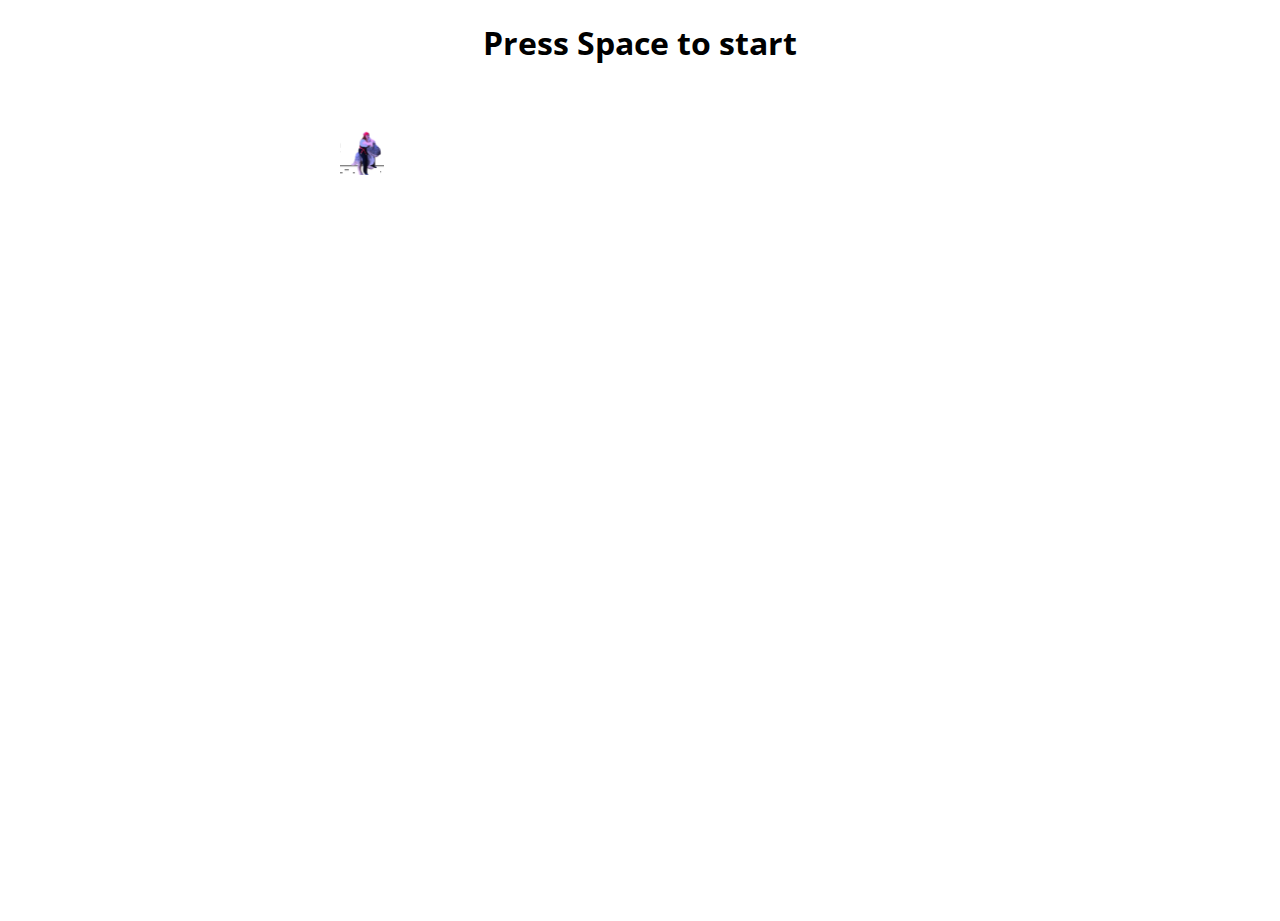
<file: index.html>
<!DOCTYPE html>
<html>
  <head>
    <meta charset="utf-8" />
    <meta
      name="viewport"
      content="width=device-width, initial-scale=1.0,maximum-scale=1.0, user-scalable=no"
    />
    <title>chrome easter egg: t-rex runner</title>
    <link rel="stylesheet" href="index.css" />
    <link
      href="https://fonts.googleapis.com/css?family=Open+Sans"
      rel="stylesheet"
    />
    <script src="index.js"></script>
  </head>

  <body id="t" class="offline">
    <div id="messageBox" class="sendmessage">
      <h1 style="text-align: center; font-family: 'Open Sans', sans-serif">
        Press Space to start
      </h1>
      <div class="niokbutton" onclick="okbuttonsend()"></div>
    </div>
    <div id="main-frame-error" class="interstitial-wrapper">
      <div id="main-content">
        <div class="icon icon-offline" alt=""></div>
      </div>
      <div id="offline-resources">
        <img
          id="offline-resources-1x"
          src="assets/default_100_percent/100-offline-sprite-bia-2.png"
        />
        <img
          id="offline-resources-2x"
          src="assets/default_200_percent/200-offline-sprite-bia-2.png"
        />
        <template id="audio-resources">
          <audio
            id="offline-sound-press"
            src="[data-uri]"
          ></audio>
          <audio
            id="offline-sound-hit"
            src="[data-uri]"
          ></audio>
          <audio
            id="offline-sound-reached"
            src="[data-uri]"
          ></audio>
        </template>
      </div>
    </div>
  </body>

  <script>
    document.onkeydown = function (evt) {
      evt = evt || window.event;
      if (evt.keyCode == 32) {
        var box = document.getElementById('messageBox');
        box.style.visibility = 'hidden';
      }
    };
  </script>
</html>
</file>
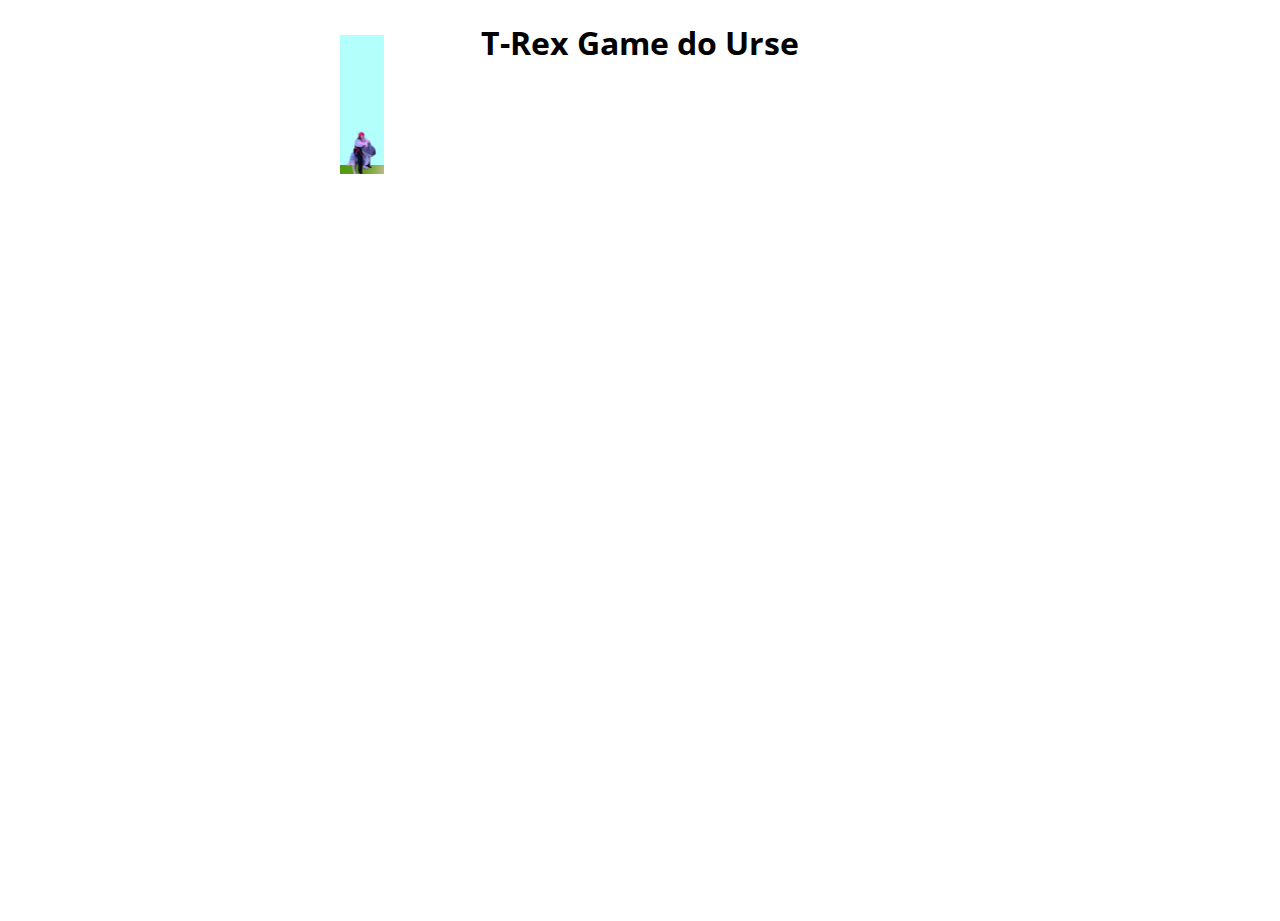
<file: manual-thema.html>
<!DOCTYPE html>
<html>
  <head>
    <meta charset="utf-8" />
    <meta
      name="viewport"
      content="width=device-width, initial-scale=1.0,maximum-scale=1.0, user-scalable=no"
    />
    <title>chrome easter egg: t-rex runner</title>
    <link rel="stylesheet" href="manual-thema.css" />
    <link
      href="https://fonts.googleapis.com/css?family=Open+Sans"
      rel="stylesheet"
    />
    <script src="index.js"></script>
  </head>

  <body id="t" class="offline">
    <div id="messageBox" class="sendmessage">
      <h1 style="text-align: center; font-family: 'Open Sans', sans-serif">
        T-Rex Game do Urse
      </h1>
      <div class="niokbutton" onclick="okbuttonsend()"></div>
    </div>
    <div id="main-frame-error" class="interstitial-wrapper">
      <div id="main-content">
        <div class="icon icon-offline" alt=""></div>
      </div>
      <div id="offline-resources">
        <img
          id="offline-resources-1x"
          src="assets/default_100_percent/100-offline-sprite-bia-5.png"
        />
        <img
          id="offline-resources-2x"
          src="assets/default_200_percent/200-offline-sprite-bia-4.png"
        />
        <template id="audio-resources">
          <audio
            id="offline-sound-press"
            src="[data-uri]"
          ></audio>
          <audio
            id="offline-sound-hit"
            src="[data-uri]"
          ></audio>
          <audio
            id="offline-sound-reached"
            src="[data-uri]"
          ></audio>
        </template>
      </div>
    </div>
  </body>

  <script>
    document.onkeydown = function (evt) {
      evt = evt || window.event;
      if (evt.keyCode == 32) {
        var box = document.getElementById('messageBox');
        box.style.visibility = 'hidden';
      }
    };
  </script>
</html>
</file>
<file: index.css>
/* Copyright 2013 The Chromium Authors. All rights reserved.
 * Use of this source code is governed by a BSD-style license that can be
 * found in the LICENSE file. */

html, body {
  padding: 0;
  margin: 0;
  width: 100%;
  height: 100%;
}

.icon {
  -webkit-user-select: none;
  user-select: none;
  display: inline-block;
}

.icon-offline {
  content: -webkit-image-set( url(assets/default_100_percent/100-error-offline.png) 1x, url(assets/default_200_percent/200-error-offline.png) 2x);
  position: relative;
}

.hidden {
  display: none;
}


/* Offline page */

.offline .interstitial-wrapper {
  color: #2b2b2b;
  font-size: 1em;
  line-height: 1.55;
  margin: 0 auto;
  max-width: 600px;
  padding-top: 100px;
  width: 100%;
}

.offline .runner-container {
  height: 150px;
  max-width: 600px;
  overflow: hidden;
  position: absolute;
  top: 35px;
  width: 44px;
}

.offline .runner-canvas {
  height: 150px;
  max-width: 600px;
  opacity: 1;
  overflow: hidden;
  position: absolute;
  top: 0;
  z-index: 2;
}

.offline .controller {
  background: rgba(247, 247, 247, .1);
  height: 100vh;
  left: 0;
  position: absolute;
  top: 0;
  width: 100vw;
  z-index: 1;
}

#offline-resources {
  display: none;
}

@media (max-width: 420px) {
  .suggested-left > #control-buttons, .suggested-right > #control-buttons {
    float: none;
  }
  .snackbar {
    left: 0;
    bottom: 0;
    width: 100%;
    border-radius: 0;
  }
}

@media (max-height: 350px) {
  h1 {
    margin: 0 0 15px;
  }
  .icon-offline {
    margin: 0 0 10px;
  }
  .interstitial-wrapper {
    margin-top: 5%;
  }
  .nav-wrapper {
    margin-top: 30px;
  }
}

@media (min-width: 600px) and (max-width: 736px) and (orientation: landscape) {
  .offline .interstitial-wrapper {
    margin-left: 0;
    margin-right: 0;
  }
}

@media (min-width: 420px) and (max-width: 736px) and (min-height: 240px) and (max-height: 420px) and (orientation:landscape) {
  .interstitial-wrapper {
    margin-bottom: 100px;
  }
}

@media (min-height: 240px) and (orientation: landscape) {
  .offline .interstitial-wrapper {
    margin-bottom: 90px;
  }
  .icon-offline {
    margin-bottom: 20px;
  }
}

@media (max-height: 320px) and (orientation: landscape) {
  .icon-offline {
    margin-bottom: 0;
  }
  .offline .runner-container {
    top: 10px;
  }
}

@media (max-width: 240px) {
  .interstitial-wrapper {
    overflow: inherit;
    padding: 0 8px;
  }
}

.arcade-mode,
.arcade-mode .runner-container,
.arcade-mode .runner-canvas {
  image-rendering: pixelated;
  max-width: 100%;
  overflow: hidden;
}

.arcade-mode #buttons,
.arcade-mode #main-content {
  opacity: 0;
  overflow: hidden;
}

.arcade-mode .interstitial-wrapper {
  height: 100vh;
  max-width: 100%;
  overflow: hidden;
}

.arcade-mode .runner-container {
  left: 0;
  margin: auto;
  right: 0;
  transform-origin: top center;
  transition: transform 250ms cubic-bezier(0.4, 0, 1, 1) 400ms;
  z-index: 2;
}
</file>
<file: manual-thema.css>
/* Copyright 2013 The Chromium Authors. All rights reserved.
 * Use of this source code is governed by a BSD-style license that can be
 * found in the LICENSE file. */

html, body {
  padding: 0;
  margin: 0;
  width: 100%;
  height: 100%;
}

.icon {
  -webkit-user-select: none;
  user-select: none;
  display: inline-block;
}

.icon-offline {
  content: -webkit-image-set(url(assets/default_100_percent/100-error-offline.png) 1x, url(assets/default_200_percent/200-error-offline.png) 2x);
  position: relative;
}

.hidden {
  display: none;
}


/* Offline page */

.offline .interstitial-wrapper {
  color: #2b2b2b;
  font-size: 1em;
  line-height: 1.55;
  margin: 0 auto;
  max-width: 600px;
  padding-top: 100px;
  width: 100%;
}

.offline .runner-container {
  height: 139px;
  max-width: 600px;
  overflow: hidden;
  position: absolute;
  top: 35px;
  width: 44px;
}

.offline .runner-canvas {
  background-color: #b3fffc;
  height: 150px;
  max-width: 600px;
  opacity: 1;
  overflow: hidden;
  position: absolute;
  top: 0;
  z-index: 2;
}

.offline .controller {
  background: rgba(247, 247, 247, .1);
  height: 100vh;
  left: 0;
  position: absolute;
  top: 0;
  width: 100vw;
  z-index: 1;
}

#offline-resources {
  display: none;
}

@media (max-width: 420px) {
  .suggested-left>#control-buttons, .suggested-right>#control-buttons {
    float: none;
  }

  .snackbar {
    left: 0;
    bottom: 0;
    width: 100%;
    border-radius: 0;
  }
}

@media (max-height: 350px) {
  h1 {
    margin: 0 0 15px;
  }

  .icon-offline {
    margin: 0 0 10px;
  }

  .interstitial-wrapper {
    margin-top: 5%;
  }

  .nav-wrapper {
    margin-top: 30px;
  }
}

@media (min-width: 600px) and (max-width: 736px) and (orientation: landscape) {
  .offline .interstitial-wrapper {
    margin-left: 0;
    margin-right: 0;
  }
}

@media (min-width: 420px) and (max-width: 736px) and (min-height: 240px) and (max-height: 420px) and (orientation:landscape) {
  .interstitial-wrapper {
    margin-bottom: 100px;
  }
}

@media (min-height: 240px) and (orientation: landscape) {
  .offline .interstitial-wrapper {
    margin-bottom: 90px;
  }

  .icon-offline {
    margin-bottom: 20px;
  }
}

@media (max-height: 320px) and (orientation: landscape) {
  .icon-offline {
    margin-bottom: 0;
  }

  .offline .runner-container {
    top: 10px;
  }
}

@media (max-width: 240px) {
  .interstitial-wrapper {
    overflow: inherit;
    padding: 0 8px;
  }
}

.arcade-mode,
.arcade-mode .runner-container,
.arcade-mode .runner-canvas {
  image-rendering: pixelated;
  max-width: 100%;
  overflow: hidden;
}

.arcade-mode #buttons,
.arcade-mode #main-content {
  opacity: 0;
  overflow: hidden;
}

.arcade-mode .interstitial-wrapper {
  height: 100vh;
  max-width: 100%;
  overflow: hidden;
}

.arcade-mode .runner-container {
  left: 0;
  margin: auto;
  right: 0;
  transform-origin: top center;
  transition: transform 250ms cubic-bezier(0.4, 0, 1, 1) 400ms;
  z-index: 2;
}
</file>
